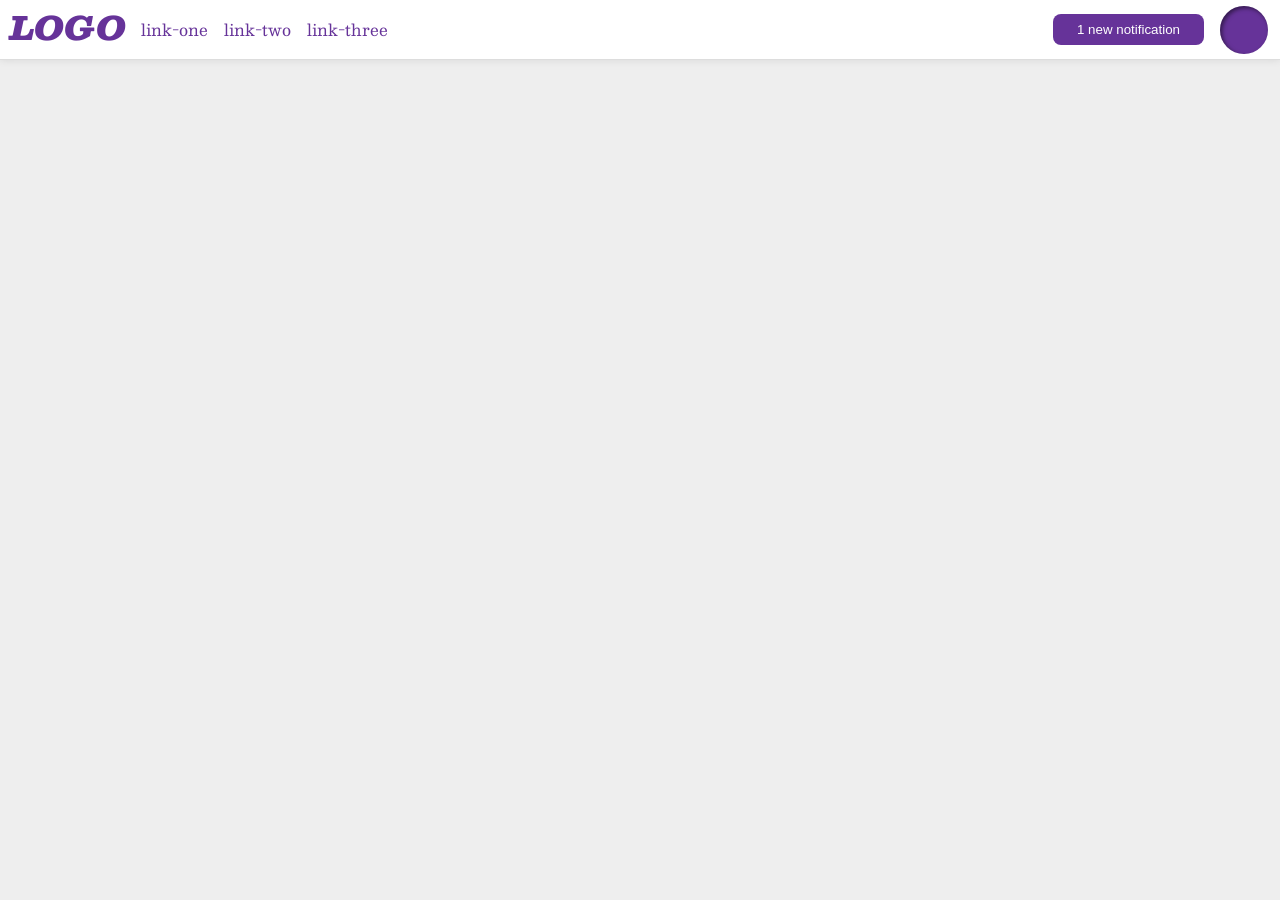
<file: foundations/flex/03-flex-header-2/index.html>
<!DOCTYPE html>
<html lang="en">
  <head>
    <meta charset="UTF-8">
    <meta http-equiv="X-UA-Compatible" content="IE=edge">
    <meta name="viewport" content="width=device-width, initial-scale=1.0">
    <title>Flex Header 2</title>
    <link rel="stylesheet" href="style.css">
  </head>
  <body>
    <div class="header">
      <div class="left">
        <div class="logo">
          LOGO
        </div>
        <ul class="links">
          <li><a href="https://google.com">link-one</a></li>
          <li><a href="https://google.com">link-two</a></li>
          <li><a href="https://google.com">link-three</a></li>
        </ul>
      </div>
      <div class="right">
        <button class="notifications">
          1 new notification
        </button>
        <div class="profile-image"></div>
      </div>
    </div>
  </body>
</html>
</file>
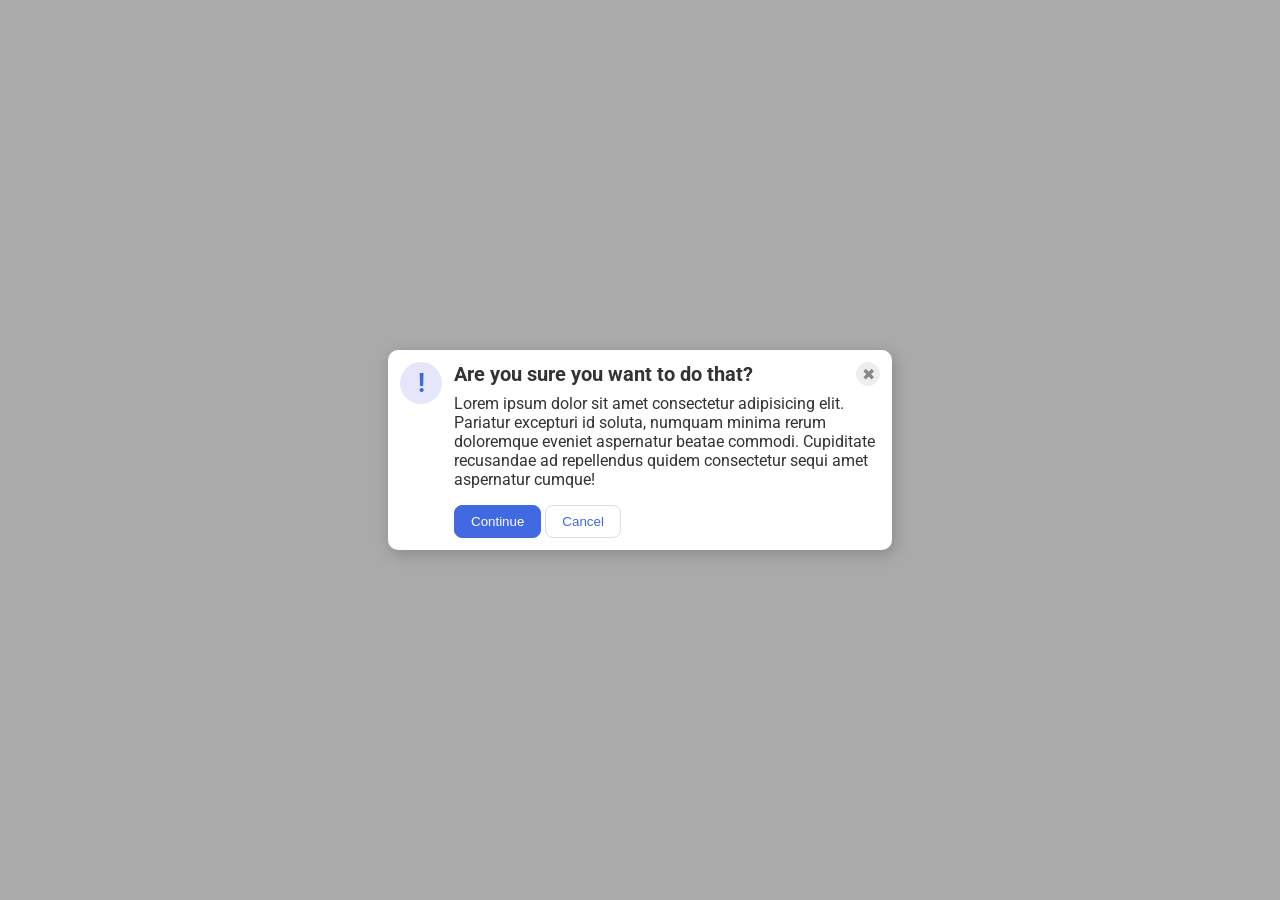
<file: foundations/flex/05-flex-modal/index.html>
<!DOCTYPE html>
<html lang="en">
  <head>
    <meta charset="UTF-8">
    <meta http-equiv="X-UA-Compatible" content="IE=edge">
    <meta name="viewport" content="width=device-width, initial-scale=1.0">
    <link rel="stylesheet" href="style.css">
    <title>Modal</title>
  </head>
  <body>
    <div class="modal">
      <div class="left">
        <div class="icon">!</div>
      </div>
      <div class="right">
        <div class="top">
          <div class="header">Are you sure you want to do that?</div>
          <button class="close-button">✖</button>
        </div>
        <div class="text">Lorem ipsum dolor sit amet consectetur adipisicing elit. Pariatur excepturi id soluta, numquam minima rerum doloremque eveniet aspernatur beatae commodi. Cupiditate recusandae ad repellendus quidem consectetur sequi amet aspernatur cumque!</div>
        <div class="buttons">
          <button class="continue">Continue</button>
          <button class="cancel">Cancel</button>
        </div>
      </div>
    </div>
  </body>
</html>
</file>
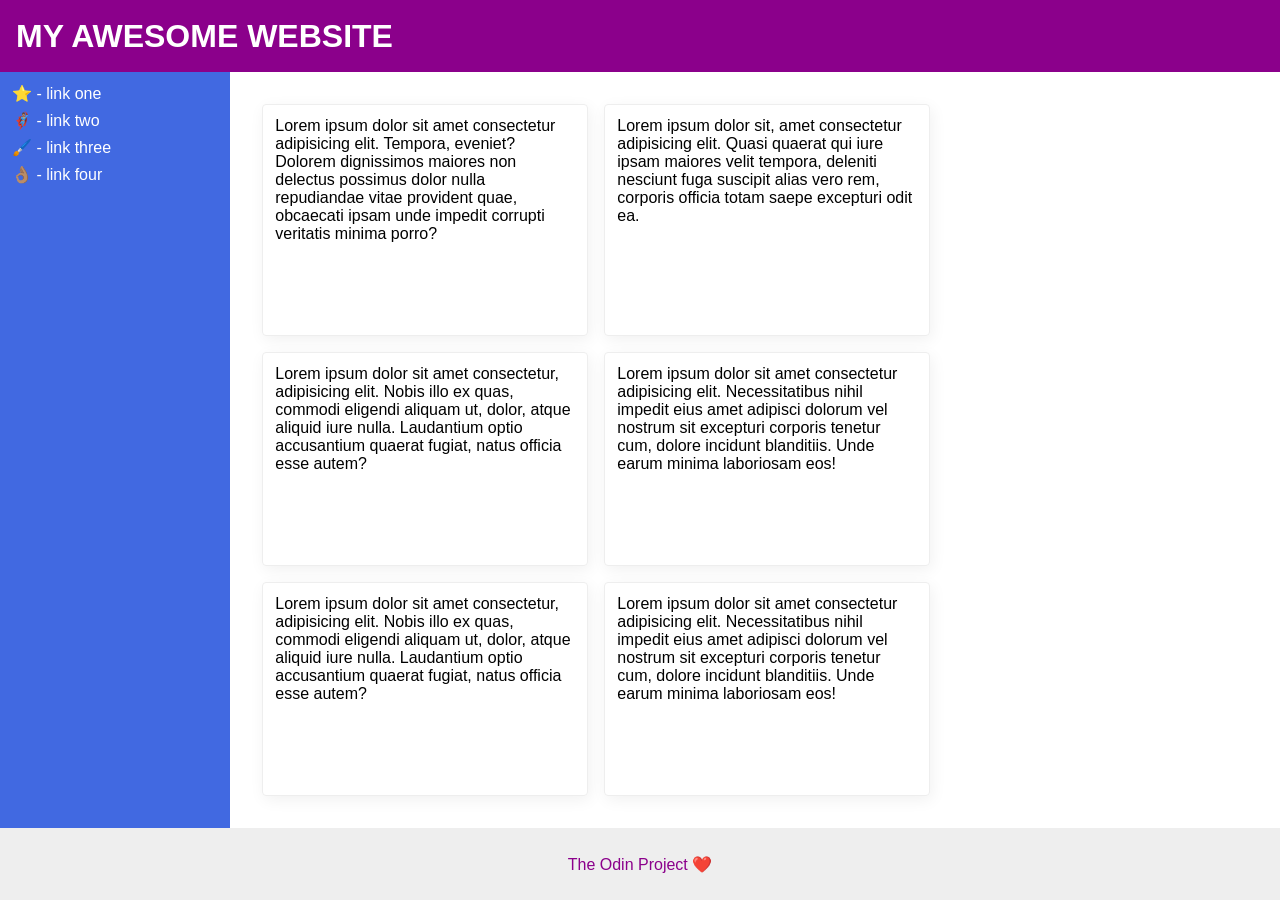
<file: foundations/flex/07-flex-layout-2/index.html>
<!DOCTYPE html>
<html lang="en">
  <head>
    <meta charset="UTF-8">
    <meta http-equiv="X-UA-Compatible" content="IE=edge">
    <meta name="viewport" content="width=device-width, initial-scale=1.0">
    <title>The Holy Grail</title>
    <link rel="stylesheet" href="style.css">
  </head>
  <body>
    <div class="all">
      <div class="header">
        MY AWESOME WEBSITE
      </div>
      
      <div class="more-middle">
        <div class="middle">
          <div class="sidebar">
            <ul>
              <li><a href="#">⭐ - link one</a></li>
              <li><a href="#">🦸🏽‍♂️ - link two</a></li>
              <li><a href="#">🖌️ - link three</a></li>
              <li><a href="#">👌🏽 - link four</a></li>
            </ul>
          </div>
        
          <div class="card-storage">
            <div class="card">Lorem ipsum dolor sit amet consectetur adipisicing elit. Tempora, eveniet? Dolorem dignissimos maiores non delectus possimus dolor nulla repudiandae vitae provident quae, obcaecati ipsam unde impedit corrupti veritatis minima porro?</div>
            <div class="card">Lorem ipsum dolor sit, amet consectetur adipisicing elit. Quasi quaerat qui iure ipsam maiores velit tempora, deleniti nesciunt fuga suscipit alias vero rem, corporis officia totam saepe excepturi odit ea.</div>
            <div class="card">Lorem ipsum dolor sit amet consectetur, adipisicing elit. Nobis illo ex quas, commodi eligendi aliquam ut, dolor, atque aliquid iure nulla. Laudantium optio accusantium quaerat fugiat, natus officia esse autem?</div>
            <div class="card">Lorem ipsum dolor sit amet consectetur adipisicing elit. Necessitatibus nihil impedit eius amet adipisci dolorum vel nostrum sit excepturi corporis tenetur cum, dolore incidunt blanditiis. Unde earum minima laboriosam eos!</div>
            <div class="card">Lorem ipsum dolor sit amet consectetur, adipisicing elit. Nobis illo ex quas, commodi eligendi aliquam ut, dolor, atque aliquid iure nulla. Laudantium optio accusantium quaerat fugiat, natus officia esse autem?</div>
            <div class="card">Lorem ipsum dolor sit amet consectetur adipisicing elit. Necessitatibus nihil impedit eius amet adipisci dolorum vel nostrum sit excepturi corporis tenetur cum, dolore incidunt blanditiis. Unde earum minima laboriosam eos!</div>
          </div>
        </div>
      </div>
    

      <div class="footer">
        The Odin Project ❤️
      </div>
    </div>
  </body>
</html>
</file>
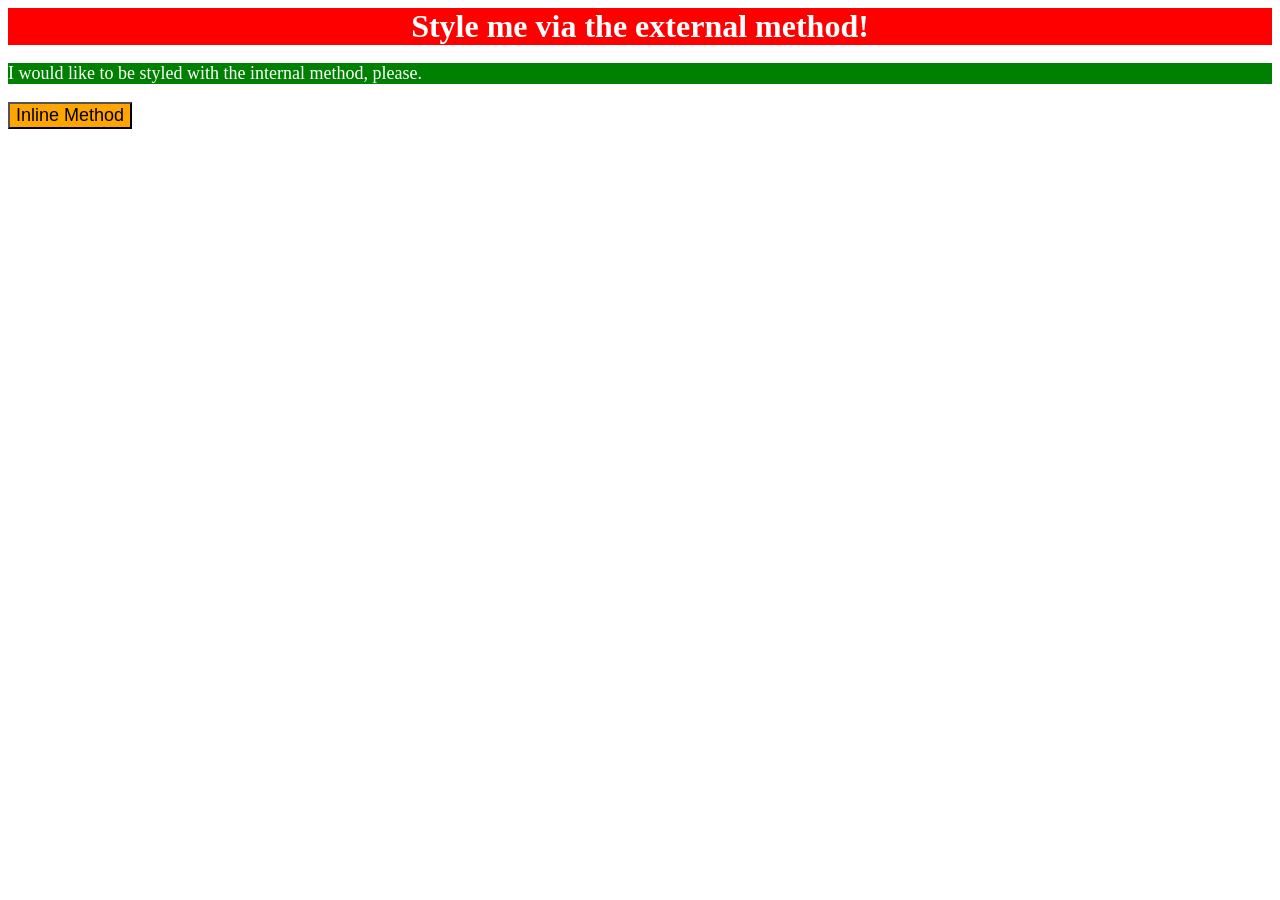
<file: foundations/intro-to-css/01-css-methods/index.html>
<!DOCTYPE html>
<html lang="en">
  <head>
    <meta charset="UTF-8">
    <meta http-equiv="X-UA-Compatible" content="IE=edge">
    <meta name="viewport" content="width=device-width, initial-scale=1.0">
    <title>Methods for Adding CSS</title>
    <link rel="stylesheet" href="./styles.css">
    <style>
      p {
        background-color: green;
        color: white;
        font-size: 18px;
      }
    </style>
  </head>
  <body>
    <div>Style me via the external method!</div>
    <p>I would like to be styled with the internal method, please.</p>
    <button style="background-color: orange; font-size: 18px;">Inline Method</button>
  </body>
</html>
</file>
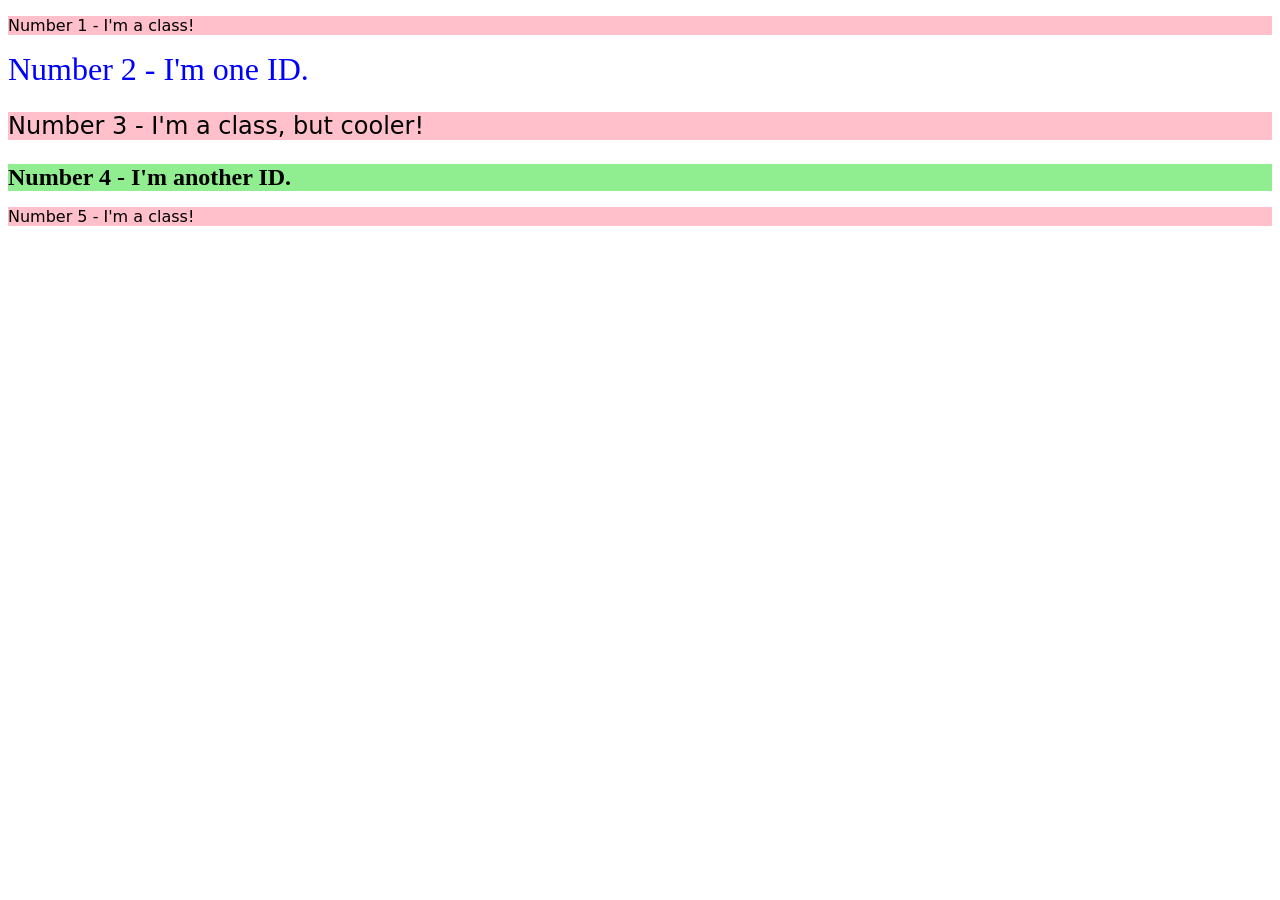
<file: foundations/intro-to-css/02-class-id-selectors/index.html>
<!DOCTYPE html>
<html lang="en">
  <head>
    <meta charset="UTF-8">
    <meta http-equiv="X-UA-Compatible" content="IE=edge">
    <meta name="viewport" content="width=device-width, initial-scale=1.0">
    <title>Class and ID Selectors</title>
    <link rel="stylesheet" href="style.css">
  </head>
  <body>
    <p class="odd">Number 1 - I'm a class!</p>
    <div id="second">Number 2 - I'm one ID.</div>
    <p class="odd num3">Number 3 - I'm a class, but cooler!</p>
    <div id="fourth">Number 4 - I'm another ID.</div>
    <p class="odd">Number 5 - I'm a class!</p>
  </body>
</html>
</file>
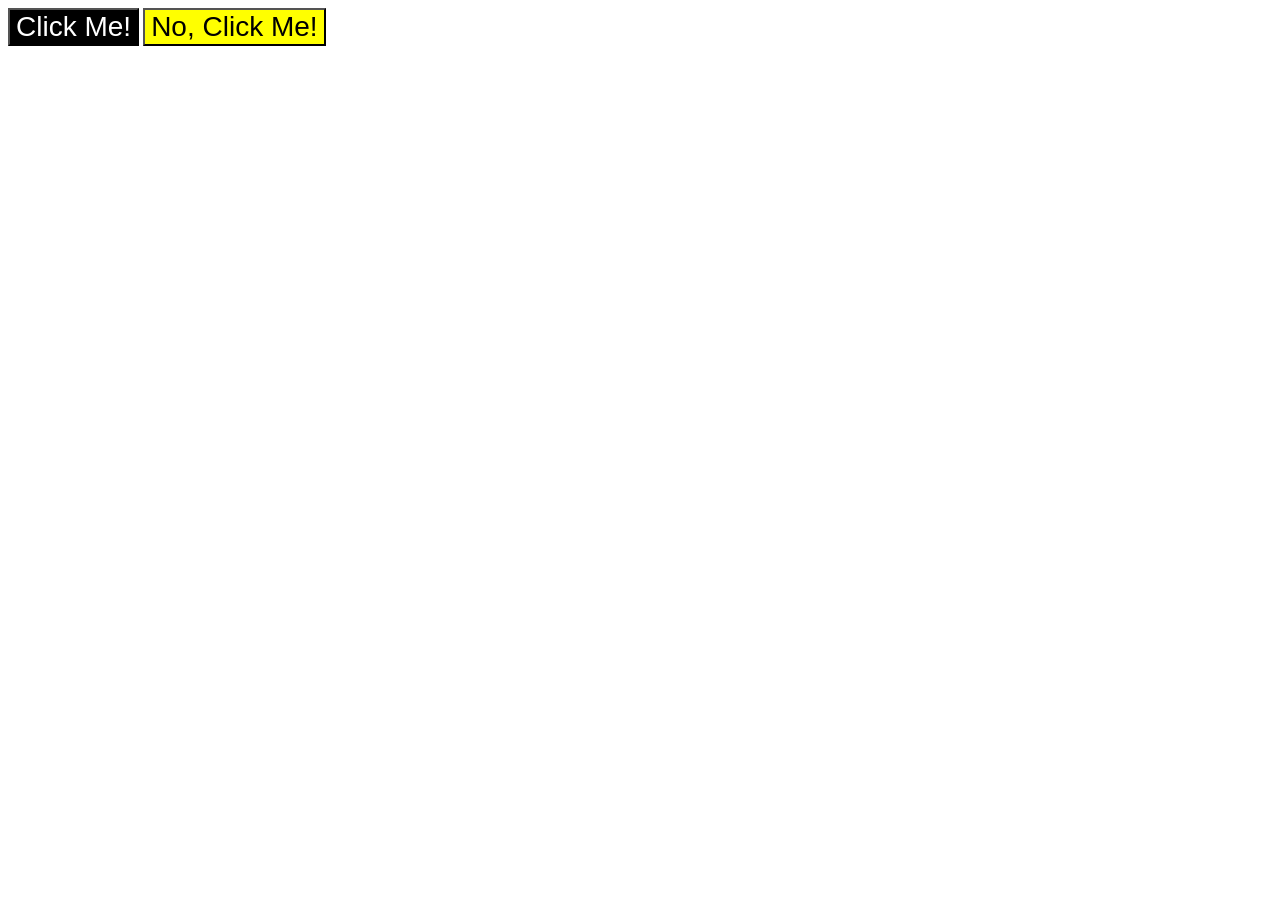
<file: foundations/intro-to-css/03-grouping-selectors/index.html>
<!DOCTYPE html>
<html lang="en">
  <head>
    <meta charset="UTF-8">
    <meta http-equiv="X-UA-Compatible" content="IE=edge">
    <meta name="viewport" content="width=device-width, initial-scale=1.0">
    <title>Grouping Selectors</title>
    <link rel="stylesheet" href="style.css">
  </head>
  <body>
    <button class="Yes">Click Me!</button>
    <button class="No">No, Click Me!</button>
  </body>
</html>
</file>
<file: foundations/flex/03-flex-header-2/style.css>
/* this is some magical font-importing.  
you'll learn about it later. */
@import url('https://fonts.googleapis.com/css2?family=Besley:ital,wght@0,400;1,900&display=swap');

body {
  margin: 0;
  background: #eee;
  font-family: Besley, serif;
}

.header {
  background: white;
  border-bottom: 1px solid #ddd;
  box-shadow: 0 0 8px rgba(0,0,0,.1);
  display: flex;
  justify-content: space-between;
  align-items: center;
}

.profile-image {
  background: rebeccapurple;
  box-shadow: inset 2px 2px 4px rgba(0,0,0,.5);
  border-radius: 50%;
  width: 48px;
  height: 48px;
  margin-right: 12px;
  align-self: center;
  flex-shrink: 0;
}

.logo {
  color: rebeccapurple;
  font-size: 32px;
  font-weight: 900;
  font-style: italic;
  padding-left: 10px;
}

button {
  border: none;
  border-radius: 8px;
  background: rebeccapurple;
  color: white;
  padding: 8px 24px;
  margin-top: 14px;
  margin-bottom: 14px;
}

a {
  /* this removes the line under our links */
  text-decoration: none;
  color: rebeccapurple;
}

ul {
  list-style-type: none;
  display: flex;
  gap: 16px;
  padding-left: 15px;
}

.left,
.right {
  display: flex;
}

.right {
  gap: 16px;
}
</file>
<file: foundations/flex/05-flex-modal/style.css>
@import url('https://fonts.googleapis.com/css2?family=Roboto:wght@400;700&display=swap');

html, body {
  height: 100%;
}

body {
  font-family: Roboto, sans-serif;
  margin: 0;
  background: #aaa;
  color: #333;
  /* I'll give you this one for free lol */
  display: flex;
  align-items: center;
  justify-content: center;
}

.modal {
  background: white;
  width: 480px;
  border-radius: 10px;
  box-shadow: 2px 4px 16px rgba(0,0,0,.2);
}

.icon {
  color: royalblue;
  font-size: 26px;
  font-weight: 700;
  background: lavender;
  width: 42px;
  height: 42px;
  border-radius: 50%;
  display: flex;
  align-items: center;
  justify-content: center;
}

.close-button {
  background: #eee;
  border-radius: 50%;
  color: #888;
  font-weight: 400;
  font-size: 16px;
  height: 24px;
  width: 24px;
  display: flex;
  align-items: center;
  justify-content: center;
  border: 1px solid #eee;
  padding: 0;
}

button {
  cursor: pointer;
  padding: 8px 16px;
  border-radius: 8px;
}

button.continue {
  background: royalblue;
  border: 1px solid royalblue;
  color: white;
}

button.cancel {
  background: white;
  border: 1px solid #ddd;
  color: royalblue;
}

/* Soultion */

.modal {
  display: flex;
  padding: 12px;
}

.top {
  display: flex;
  align-items: center;
  justify-content: space-between;
}

.left {
  margin-right: 12px;
}

.header {
  font-weight: bold;
  font-size: 20px;
}

.right {
  display: flex;
  flex-direction: column;
  gap: 8px;
}

.text {
  margin-bottom: 8px;
}
</file>
<file: foundations/flex/07-flex-layout-2/style.css>
body {
  font-family: -apple-system, BlinkMacSystemFont, 'Segoe UI', Roboto, Oxygen, Ubuntu, Cantarell, 'Open Sans', 'Helvetica Neue', sans-serif;
  margin: 0;
  min-height: 100vh;
}

.header {
  height: 72px;
  background: darkmagenta;
  color: white;
}

.footer {
  height: 72px;
  background: #eee;
  color: darkmagenta;
}

.sidebar {
  width: 300px;
  background: royalblue;
  box-sizing: border-box;
}

.card {
  border: 1px solid #eee;
  box-shadow: 2px 4px 16px rgba(0,0,0,.06);
  border-radius: 4px;
}




/* Solution */

body {
  display: flex;
  flex-direction: column;
}

ul {
  margin: 0;
  padding: 0;
}

.middle {
  display: flex;
}

.card-storage {
  display: flex;
  padding: 32px;
  gap: 16px;
  flex-wrap: wrap;
}

.card {
  padding: 12px;
  max-width: 300px;
}

.all {
  display: flex;
  flex-direction: column;
  flex: 1;
}

.more-middle {
  display: flex;
  flex-grow: 1;
}

a {
  text-decoration: none;
  color: white;
}

.footer {
  display: flex;
  justify-content: center;
  align-items: center;
}

.header {
  display: flex;
  align-items: center;
  font-size: 32px;
  padding-left: 16px;
  font-weight: 900;
}

.sidebar {
  display: flex;
  flex-direction: column;
  width: 450px;
  padding: 12px;
}

.sidebar ul {
  list-style: none;
  display: flex;
  flex-direction: column;
  gap: 8px;
}
</file>
<file: foundations/intro-to-css/01-css-methods/styles.css>
div {
    background-color: red;
    color: white;
    font-size: 32px;
    text-align: center;
    font-weight: bold;
}
</file>
<file: foundations/intro-to-css/02-class-id-selectors/style.css>
/* Add CSS Styling */
.odd {
    background-color: pink;
    font-family: "Verdana", "DejaVu Sans", sans-serif;
}

#second {
    color: blue;
    font-size: 32px;
}

.num3 {
    font-size: 24px;
}

#fourth {
    background-color: lightgreen;
    font-size: 24px;
    font-weight: bold;
}
</file>
<file: foundations/intro-to-css/03-grouping-selectors/style.css>
/* Add CSS Styling */
.Yes {
    background-color: black;
    color: white;
}

.No {
    background-color: yellow;
}

.Yes,
.No {
    font-size: 28px;
    font-family: "Helvetica", "Times New Roman", sans-serif;
}
</file>
